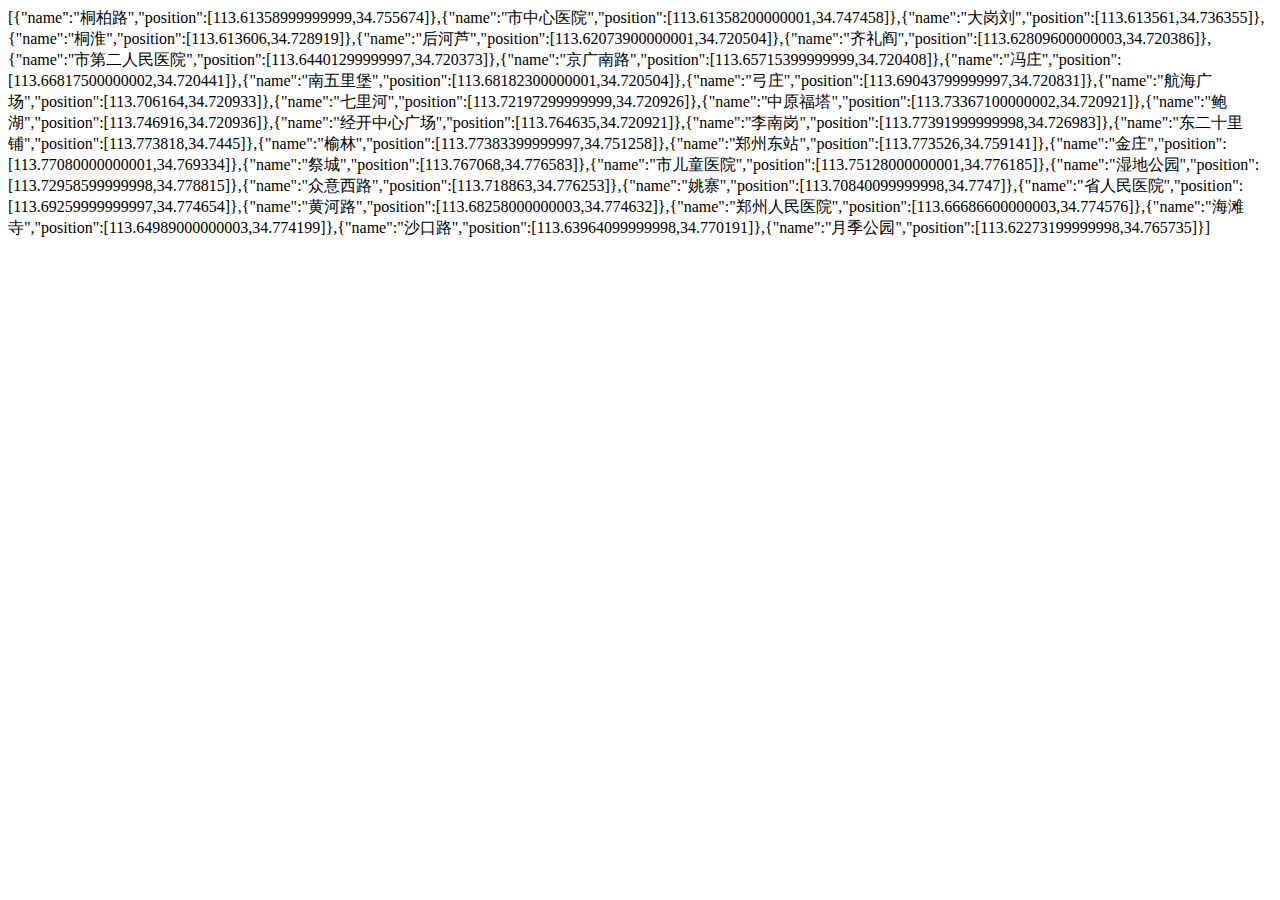
<file: data.html>
<!DOCTYPE html>
<html lang="en">
<head>
    <meta charset="UTF-8">
    <title>Title</title>
</head>
<body>
<script language="javascript">
    var data = [{
        "id": "BS11612652",
        "location": {
            "lat": 34.755674,
            "lng": 113.61358999999999
        },
        "name": "桐柏路",
        "sequence": "2",
        "bus_type": "subway",
        "markerType": "marker-busStop",
        "tType": "2"
    }, {
        "id": "BS11612637",
        "location": {
            "lat": 34.747458,
            "lng": 113.61358200000001
        },
        "name": "市中心医院",
        "sequence": "3",
        "bus_type": "subway",
        "markerType": "marker-busStop",
        "tType": "2"
    }, {
        "id": "BS11612659",
        "location": {
            "lat": 34.736355,
            "lng": 113.613561
        },
        "name": "大岗刘",
        "sequence": "4",
        "bus_type": "subway",
        "markerType": "marker-busStop",
        "tType": "2"
    }, {
        "id": "BS11612673",
        "location": {
            "lat": 34.728919,
            "lng": 113.613606
        },
        "name": "桐淮",
        "sequence": "5",
        "bus_type": "subway",
        "markerType": "marker-busStop",
        "tType": "2"
    }, {
        "id": "BS11612668",
        "location": {
            "lat": 34.720504,
            "lng": 113.62073900000001
        },
        "name": "后河芦",
        "sequence": "6",
        "bus_type": "subway",
        "markerType": "marker-busStop",
        "tType": "2"
    }, {
        "id": "BS11612666",
        "location": {
            "lat": 34.720386,
            "lng": 113.62809600000003
        },
        "name": "齐礼阎",
        "sequence": "7",
        "bus_type": "subway",
        "markerType": "marker-busStop",
        "tType": "2"
    }, {
        "id": "BS11612682",
        "location": {
            "lat": 34.720373,
            "lng": 113.64401299999997
        },
        "name": "市第二人民医院",
        "sequence": "8",
        "bus_type": "subway",
        "markerType": "marker-busStop",
        "tType": "2"
    }, {
        "id": "BS11612642",
        "location": {
            "lat": 34.720408,
            "lng": 113.65715399999999
        },
        "name": "京广南路",
        "sequence": "9",
        "bus_type": "subway",
        "markerType": "marker-busStop",
        "tType": "2"
    }, {
        "id": "BS11612684",
        "location": {
            "lat": 34.720441,
            "lng": 113.66817500000002
        },
        "name": "冯庄",
        "sequence": "10",
        "bus_type": "subway",
        "markerType": "marker-busStop",
        "tType": "2"
    }, {
        "id": "BS11612672",
        "location": {
            "lat": 34.720504,
            "lng": 113.68182300000001
        },
        "name": "南五里堡",
        "sequence": "11",
        "bus_type": "subway",
        "markerType": "marker-busStop",
        "tType": "2"
    }, {
        "id": "BS11612690",
        "location": {
            "lat": 34.720831,
            "lng": 113.69043799999997
        },
        "name": "弓庄",
        "sequence": "12",
        "bus_type": "subway",
        "markerType": "marker-busStop",
        "tType": "2"
    }, {
        "id": "BS11612688",
        "location": {
            "lat": 34.720933,
            "lng": 113.706164
        },
        "name": "航海广场",
        "sequence": "13",
        "bus_type": "subway",
        "markerType": "marker-busStop",
        "tType": "2"
    }, {
        "id": "BS11612648",
        "location": {
            "lat": 34.720926,
            "lng": 113.72197299999999
        },
        "name": "七里河",
        "sequence": "14",
        "bus_type": "subway",
        "markerType": "marker-busStop",
        "tType": "2"
    }, {
        "id": "BS11612686",
        "location": {
            "lat": 34.720921,
            "lng": 113.73367100000002
        },
        "name": "中原福塔",
        "sequence": "15",
        "bus_type": "subway",
        "markerType": "marker-busStop",
        "tType": "2"
    }, {
        "id": "BS11612692",
        "location": {
            "lat": 34.720936,
            "lng": 113.746916
        },
        "name": "鲍湖",
        "sequence": "16",
        "bus_type": "subway",
        "markerType": "marker-busStop",
        "tType": "2"
    }, {
        "id": "BS11612650",
        "location": {
            "lat": 34.720921,
            "lng": 113.764635
        },
        "name": "经开中心广场",
        "sequence": "17",
        "bus_type": "subway",
        "markerType": "marker-busStop",
        "tType": "2"
    }, {
        "id": "BS11612680",
        "location": {
            "lat": 34.726983,
            "lng": 113.77391999999998
        },
        "name": "李南岗",
        "sequence": "18",
        "bus_type": "subway",
        "markerType": "marker-busStop",
        "tType": "2"
    }, {
        "id": "BS11612645",
        "location": {
            "lat": 34.7445,
            "lng": 113.773818
        },
        "name": "东二十里铺",
        "sequence": "19",
        "bus_type": "subway",
        "markerType": "marker-busStop",
        "tType": "2"
    }, {
        "id": "BS11612693",
        "location": {
            "lat": 34.751258,
            "lng": 113.77383399999997
        },
        "name": "榆林",
        "sequence": "20",
        "bus_type": "subway",
        "markerType": "marker-busStop",
        "tType": "2"
    }, {
        "id": "BS11612675",
        "location": {
            "lat": 34.759141,
            "lng": 113.773526
        },
        "name": "郑州东站",
        "sequence": "21",
        "bus_type": "subway",
        "markerType": "marker-busStop",
        "tType": "2"
    }, {
        "id": "BS11612639",
        "location": {
            "lat": 34.769334,
            "lng": 113.77080000000001
        },
        "name": "金庄",
        "sequence": "22",
        "bus_type": "subway",
        "markerType": "marker-busStop",
        "tType": "2"
    }, {
        "id": "BS11612677",
        "location": {
            "lat": 34.776583,
            "lng": 113.767068
        },
        "name": "祭城",
        "sequence": "23",
        "bus_type": "subway",
        "markerType": "marker-busStop",
        "tType": "2"
    }, {
        "id": "BS11612663",
        "location": {
            "lat": 34.776185,
            "lng": 113.75128000000001
        },
        "name": "市儿童医院",
        "sequence": "24",
        "bus_type": "subway",
        "markerType": "marker-busStop",
        "tType": "2"
    }, {
        "id": "BS11612633",
        "location": {
            "lat": 34.778815,
            "lng": 113.72958599999998
        },
        "name": "湿地公园",
        "sequence": "25",
        "bus_type": "subway",
        "markerType": "marker-busStop",
        "tType": "2"
    }, {
        "id": "BS11612631",
        "location": {
            "lat": 34.776253,
            "lng": 113.718863
        },
        "name": "众意西路",
        "sequence": "26",
        "bus_type": "subway",
        "markerType": "marker-busStop",
        "tType": "2"
    }, {
        "id": "BS11612661",
        "location": {
            "lat": 34.7747,
            "lng": 113.70840099999998
        },
        "name": "姚寨",
        "sequence": "27",
        "bus_type": "subway",
        "markerType": "marker-busStop",
        "tType": "2"
    }, {
        "id": "BS11612635",
        "location": {
            "lat": 34.774654,
            "lng": 113.69259999999997
        },
        "name": "省人民医院",
        "sequence": "28",
        "bus_type": "subway",
        "markerType": "marker-busStop",
        "tType": "2"
    }, {
        "id": "BS11612655",
        "location": {
            "lat": 34.774632,
            "lng": 113.68258000000003
        },
        "name": "黄河路",
        "sequence": "29",
        "bus_type": "subway",
        "markerType": "marker-busStop",
        "tType": "2"
    }, {
        "id": "BS11612643",
        "location": {
            "lat": 34.774576,
            "lng": 113.66686600000003
        },
        "name": "郑州人民医院",
        "sequence": "30",
        "bus_type": "subway",
        "markerType": "marker-busStop",
        "tType": "2"
    }, {
        "id": "BS11612657",
        "location": {
            "lat": 34.774199,
            "lng": 113.64989000000003
        },
        "name": "海滩寺",
        "sequence": "31",
        "bus_type": "subway",
        "markerType": "marker-busStop",
        "tType": "2"
    }, {
        "id": "BS11612669",
        "location": {
            "lat": 34.770191,
            "lng": 113.63964099999998
        },
        "name": "沙口路",
        "sequence": "32",
        "bus_type": "subway",
        "markerType": "marker-busStop",
        "tType": "2"
    }, {
        "id": "BS11612653",
        "location": {
            "lat": 34.765735,
            "lng": 113.62273199999998
        },
        "name": "月季公园",
        "sequence": "33",
        "bus_type": "subway",
        "markerType": "marker-busStop",
        "tType": "2"
    }];

    var out = [];
    for (var i = 0; i < data.length; i++) {
        var position = [];
        position.push(data[i]["location"]["lng"]);
        position.push(data[i]["location"]["lat"]);
        out.push({
            "name": data[i]["name"],
            "position": position,
        })
    }
    document.write(JSON.stringify(out))
</script>
</body>
</html>
</file>
